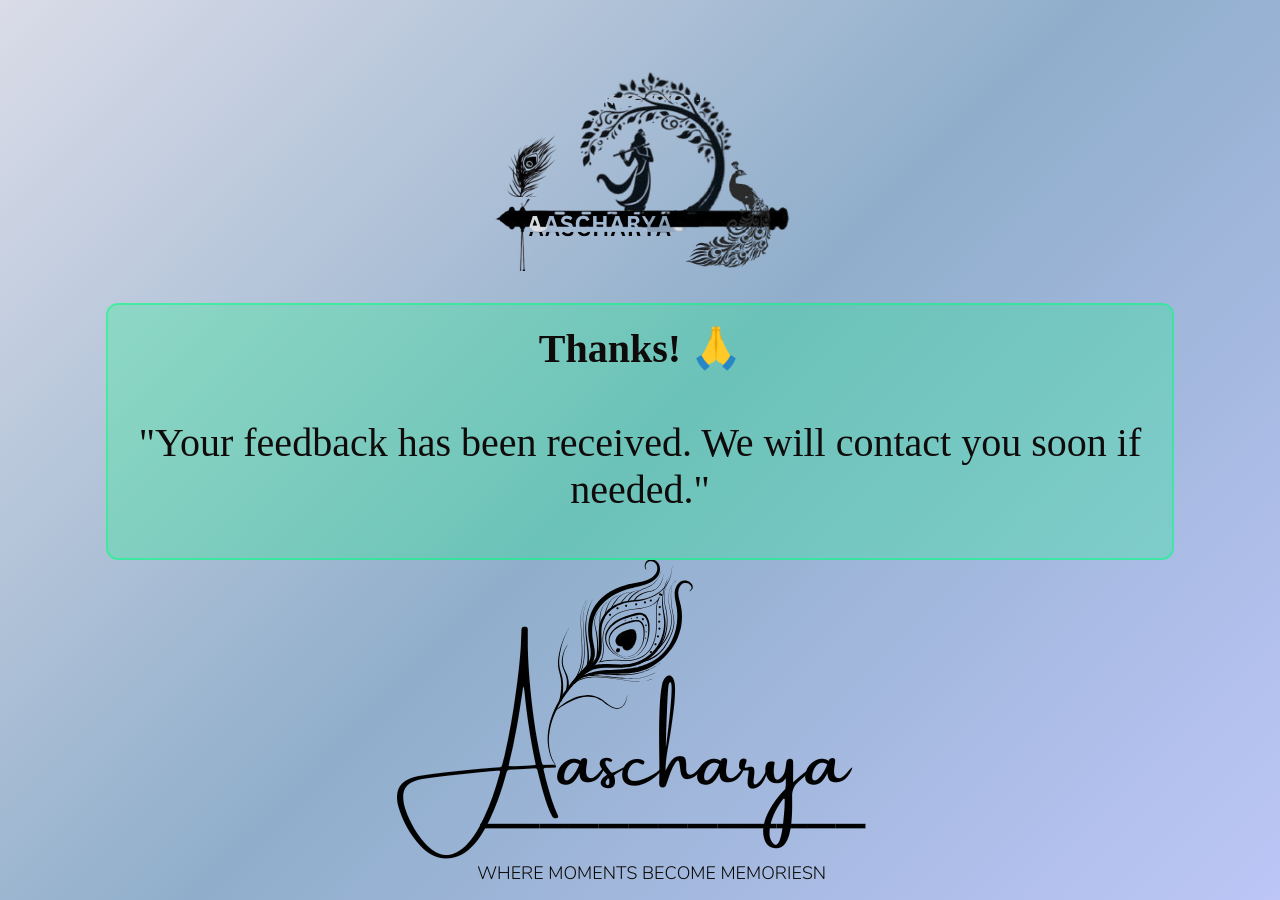
<file: thankyou.html>
<!DOCTYPE html>
<html lang="en">

<head>
  <meta charset="UTF-8">
  <meta name="viewport" content="width=device-width, initial-scale=1.0">
  <link rel="stylesheet" href="thankyou.css">

  <title>Document</title>
</head>

<body class="thankbody">
  <div class="image header">
    <img src="logo.png" alt="Company Logo">
  </div>

  <div class="thank" id="thankBox">
    <strong>Thanks! 🙏</strong>
    <br><br>
    <div class="small">"Your feedback has been received. We will contact you soon if needed."</div>

  </div>

  <div class="image footer">
    <img src="Aascharya.png" alt="Company name">
  </div>
  <script src="script.js"></script>

</body>

</html>
</file>
<file: thankyou.css>
.thankbody {
    margin: 0;
    height: 100vh;
    display: flex;
    flex-direction: column;       
    justify-content: space-between; 
    align-items: center;           
    background: linear-gradient(135deg, #dadce8, #90aecb, #bdc6f7);
}

/* Header image */
.image.header {
    width: 100%;
    display: flex;
    justify-content: center;
    align-items: center;
    margin-top: 50px;
}

/* Footer image */
.image.footer {
    width: 100%;
    display: flex;
    justify-content: center;     /* IMPORTANT */
    align-items: center;         /* FOOTER ko center karne ka key */
    padding-bottom: 20px;
}

/* Thank You box */
.thank {
    width: 80%;
    height: 30%;
    padding: 20px;
    border-radius: 12px;
    background: rgba(0, 255, 128, 0.25);
    border: 2px solid rgba(0, 255, 128, 0.5);
    color: rgb(16, 11, 11);
    font-size: 40px;
    text-align: center;
}

/* Mobile */
@media (max-width: 480px) {
    .thank {
        width: 80%;
        padding: 15px;
        font-size: 16px;
    }

    .image.header img,
    .image.footer img {
        width: 100px;      /* mobile ke liye image chhoti kar do */
        height: auto;
    }
}

/* Tablet */
@media (min-width: 481px) and (max-width: 1023px) {
    .thank {
        width: 70%;
        padding: 20px;
        font-size: 18px;
    }

    .image.header img,
    .image.footer img {
        width: 150px;      /* tablet ke liye size adjust */
        height: auto;
    }
}
</file>
